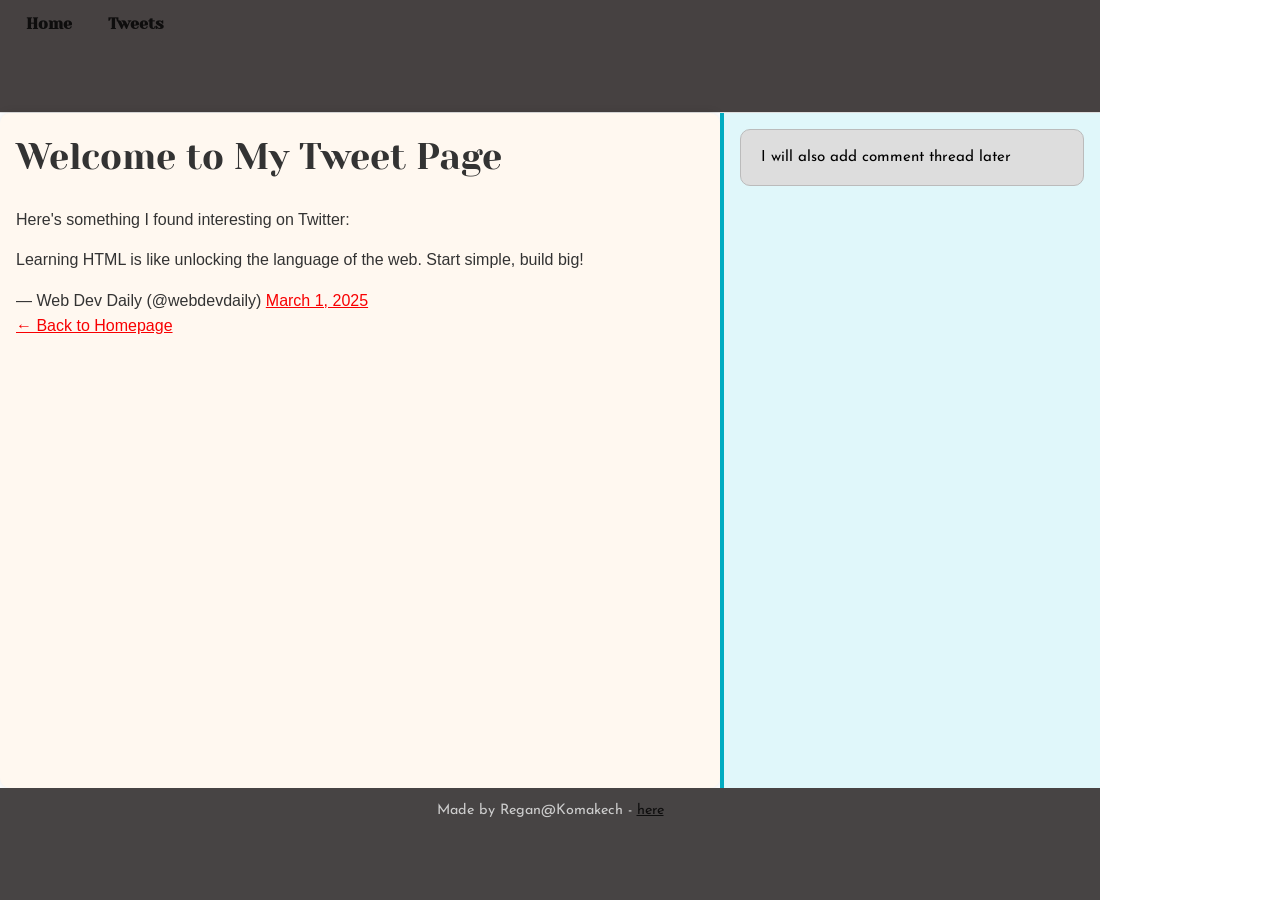
<file: css_basic/tweets.html>
<!DOCTYPE html>
<html lang="en">
<head>
  <meta charset="UTF-8">
  <meta name="viewport" content="width=device-width, initial-scale=1.0">
  <title>My Tweets</title>
  <link href="base.css" rel="stylesheet">
  <link href="styles.css" rel="stylesheet">
</head>
<body>
  <header>
    <ul>
      <li><a href="index.html">Home</a></li>
      <li><a href="tweets.html">Tweets</a></li>
    </ul>
  </header>

  <main>
    <article>
      <h1>Welcome to My Tweet Page</h1>
      <p>Here's something I found interesting on Twitter:</p>

      <blockquote class="twitter-tweet">
        <p lang="en" dir="ltr">Learning HTML is like unlocking the language of the web. Start simple, build big!</p>
        &mdash; Web Dev Daily (@webdevdaily) 
        <a href="https://twitter.com/webdevdaily/status/1234567890123456789">March 1, 2025</a>
      </blockquote>
      <script async src="https://platform.twitter.com/widgets.js" charset="utf-8"></script>

      <p><a href="index.html">← Back to Homepage</a></p>
    </article>

    <aside>
      <p>I will also add comment thread later</p>
    </aside>
  </main>

  <footer>
    <p>Made by Regan@Komakech - <a href="https://github.com/Nothmann" target="_blank">here</a></p>
  </footer>  
</body>
</html>
</file>
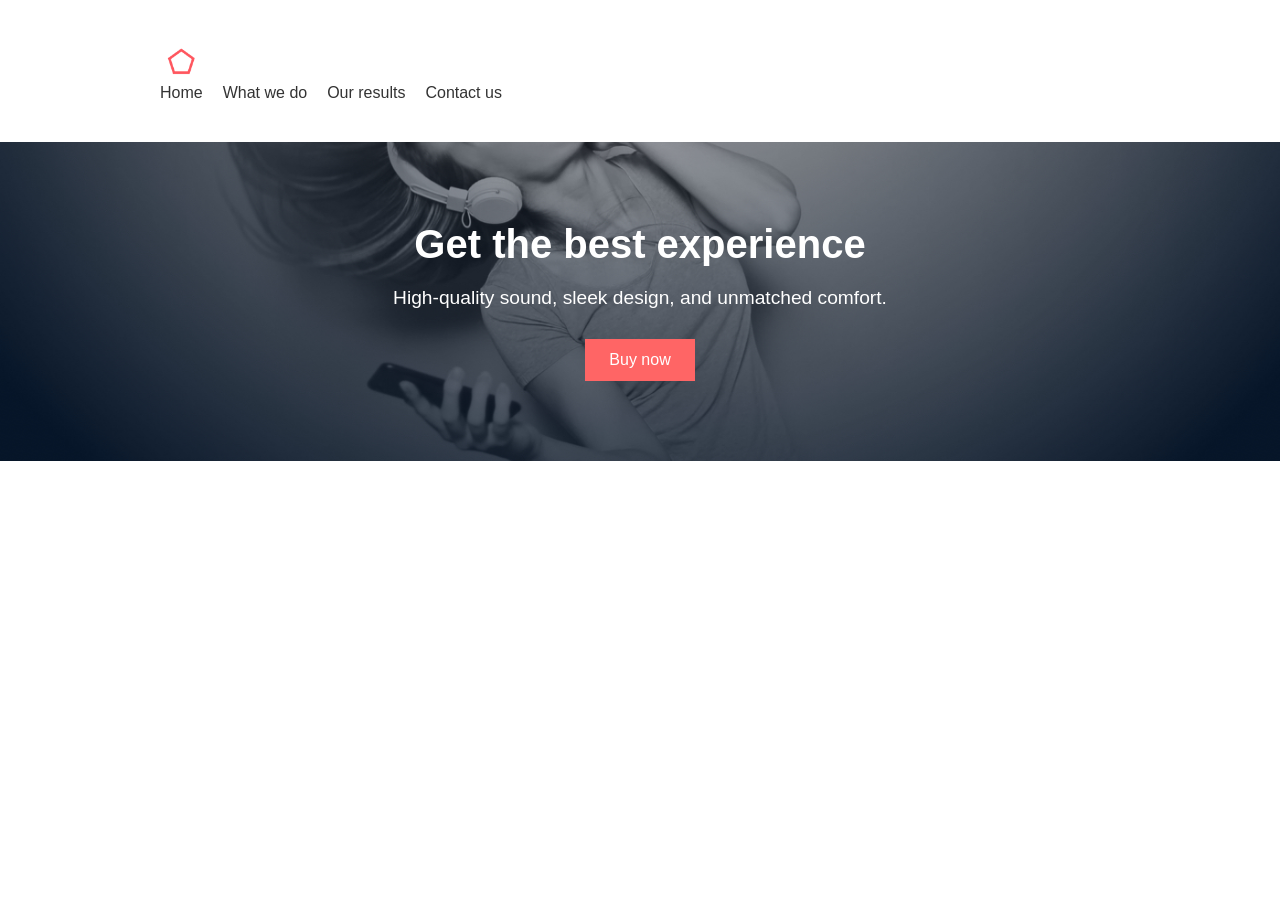
<file: headphones/0-index.html>
<!DOCTYPE html>
<html lang="en">
<head>
  <meta charset="UTF-8" />
  <meta name="viewport" content="width=device-width, initial-scale=1.0" />
  <title>Headphones</title>
  <link rel="stylesheet" href="0-styles.css" />
</head>
<body>
  <header class="header">
    <div class="container">
      <img src="Images/d1597894d79386c83b9b/logo_headphones.png" alt="Headphones logo" class="logo" />
      <nav class="nav">
        <ul class="nav-list">
          <li><a href="#">Home</a></li>
          <li><a href="#">What we do</a></li>
          <li><a href="#">Our results</a></li>
          <li><a href="#">Contact us</a></li>
        </ul>
      </nav>
    </div>
  </header>

  <main class="hero">
    <div class="container">
      <h1>Get the best experience</h1>
      <p>High-quality sound, sleek design, and unmatched comfort.</p>
      <button class="btn">Buy now</button>
    </div>
  </main>
</body>
</html>
</file>
<file: css_basic/base.css>
/* Importing webfonts */
/* (If you're learning CSS, you should disregard that) */

@import url(https://fonts.googleapis.com/css?family=Yeseva+One);
@import url(https://fonts.googleapis.com/css?family=Josefin+Sans:400,700,700italic,400italic);


/* CSS reset rules */

html, body {
	height: 100%;
	min-height: 100%;
}
html, body, div, span, applet, object, iframe,
h1, h2, h3, h4, h5, h6, p, blockquote, pre,
a, abbr, acronym, address, big, cite, code,
del, dfn, img, ins, kbd, q, s, samp,
small, strike, sub, sup, tt, var,
b, u, i, center,
dl, dt, dd,
fieldset, form, label, legend,
table, caption, tbody, tfoot, thead, tr, th, td,
article, aside, canvas, details, embed, 
figure, figcaption, footer, header, hgroup, 
menu, nav, output, ruby, section, summary,
time, mark, audio, video {
	margin: 0;
	padding: 0;
	border: 0;
	font-size: 100%;
	font: inherit;
	vertical-align: baseline;
}
/* HTML5 display-role reset for older browsers */
article, aside, details, figcaption, figure, 
footer, header, hgroup, menu, nav, section {
	display: block;
}
body {
	line-height: 1;
}
blockquote, q {
	quotes: none;
}
blockquote:before, blockquote:after,
q:before, q:after {
	content: '';
	content: none;
}
table {
	border-collapse: collapse;
	border-spacing: 0;
}


/* Fonts and colors */

body {
	font-family: 'Josefin Sans', serif;
	color: rgba(0, 0, 0, 0.8);
}
h1, h2, h3, h4, h5, h6, header {
	font-family: 'Yeseva One', sans-serif;
}
article {
}
header {
	border-bottom: 1px solid rgb(221,221,221);
	transition: border-bottom-color 1s ease;
}
header a {
	color: rgba(0, 0, 0, 0.8);
}
aside {
	background: #FAFAFA;
}
aside p {
	border: 1px solid #bbb;
	background: #ddd;
	color: black;
}
footer a {
	color: rgba(0, 0, 0, 0.8);
}
a {
	color: #F80002;
}


/* Positioning and margins */

@media (min-width: 1100px) {
	body {
		width: 1100px;
		margin: 0 auto;
	}
}

article {
	padding: 50px 15px;
}
article > *:first-child {
	margin-top: 0;
}
aside {
	padding: 50px 15px;
}
header .right {
	float: right;
	margin: 0 10px 15px;
}


/* Header */
header {
	padding: 20px 0;
	height: 80px;
}
header ul {
	list-style: none;
	margin: 0;
	padding: 0;
}
header li {
	display: inline;
	vertical-align:middle;
}
header li:first-child {
	margin: 0;
}
header li a {
	margin: 0 10px;
}
header li.logo {
	font-size: 36px;
}
header a {
	text-decoration: none;
}


/* Aside */

aside p {
	border-radius: 10px;
	padding: 20px 20px;
}


/* Footer */

footer {
	padding: 5px 15px;
	height: 80px;
}


/* Text styles and margins */

p {
	margin-bottom: 15px;
}
h1 {
	font-size: 36px;
	margin: 40px 0 20px;
}
h2 {
	font-size: 32px;
	margin: 30px 0 15px;
}
h3 {
	font-size: 28px;
	margin: 25px 0 10px;
}
h4 {
	font-size: 20px;
	font-weight: bold;
	margin: 20px 0 10px;
}
h5 {
	font-size: 18px;
	font-weight: bold;
	margin: 15px 0 10px;
}
h6 {
	font-weight: bold;
	margin: 5px 0;
}

@media (max-width: 800px) {
  body.works_on_smartphone {
  	display: block;
  }
  body.works_on_smartphone main {
  	display: block;
  }
  header .right {
  	float: none;
  }
}
</file>
<file: css_basic/styles.css>
/* Make <body> a vertical flex container */
body {
  display: flex;
  flex-direction: column;
  height: 100vh;
  margin: 0;
}

/* Make <main> a horizontal flex container */
main {
  display: flex;
  flex-direction: row;
  flex: auto;
}

/* Allocate 2/3 width to <article> */ /* And Add a soft background and rounded corners to <article> */
article {
  flex: 2;
  overflow-y: auto;
  padding: 1rem;
  background-color: #fff8f0;
  border-radius: 10px;
  box-shadow: 0 0 10px rgba(0,0,0,0.1);
  font-family: 'Segoe UI', sans-serif;
  line-height: 1.6;
  color: #333;
}

/* Allocate 1/3 width to <aside> */
aside {
  flex: 1;
  overflow-y: auto;
  padding: 1rem;
  background-color: #e0f7fa;
  border-left: 4px solid #00acc1;
  padding-left: 1rem;
  font-size: 0.95rem;
}

/* Optional styling for header and footer */
header, footer {
  padding: 1rem;
  background-color: #464141;
  color: white;
  text-align: center;
}

/* Add a logo using a Unicode character */
.logo {
  font-size: 1rem;
  font-weight: bold;
  margin-right: 1rem;
  color: #dc3a08;
}

/* Style header list items */
header ul {
  list-style: none;
  display: flex;
  gap: 1rem;
  padding: 0;
  margin: 0;
}

header li {
  font-weight: bold;
  color: #100f0f;
}

/* Footer styling */
footer {
  background-color: #474444;
  color: #ccc;
  font-size: 0.9rem;
}
</file>
<file: headphones/0-styles.css>
/* Reset */
* {
  margin: 0;
  padding: 0;
  box-sizing: border-box;
}

/* Variables */
:root {
  --primary-color: #FF6565;
  --text-color: #333;
  --bg-color: #fff;
  --max-width: 1000px;
  --font-family: 'Source Sans Pro', sans-serif;
}

/* Generic styles */
body {
  font-family: var(--font-family);
  color: var(--text-color);
  background-color: var(--bg-color);
}

.container {
  max-width: var(--max-width);
  margin: 0 auto;
  padding: 20px;
}

/* Header */
.header {
  background-color: var(--bg-color);
  padding: 20px 0;
}

.logo {
  height: 40px;
}

.nav-list {
  display: flex;
  list-style: none;
  gap: 20px;
}

.nav-list a {
  text-decoration: none;
  color: var(--text-color);
}

.nav-list a:hover,
.nav-list a:active {
  color: var(--primary-color);
}

/* Hero */
.hero {
  text-align: center;
  padding: 60px 20px;
  background-image: url('Images/d1597894d79386c83b9b/headphones_hero_1.jpg');
  background-size: cover;
  background-position: center;
  color: #fff;
}

.hero h1 {
  font-size: 2.5rem;
  margin-bottom: 20px;
}

.hero p {
  font-size: 1.2rem;
  margin-bottom: 30px;
}

.btn {
  background-color: var(--primary-color);
  color: #fff;
  border: none;
  padding: 12px 24px;
  font-size: 1rem;
  cursor: pointer;
}

.btn:hover,
.btn:active {
  opacity: 0.9;
}

/* Responsive */
@media screen and (max-width: 480px) {
  .nav-list {
    flex-direction: column;
    gap: 10px;
  }

  .hero {
    background-image: url('Images/d1597894d79386c83b9b/headphones_hero_2.jpg');
    padding: 40px 10px;
  }

  .hero h1 {
    font-size: 2rem;
  }

  .hero p {
    font-size: 1rem;
  }
}
</file>
